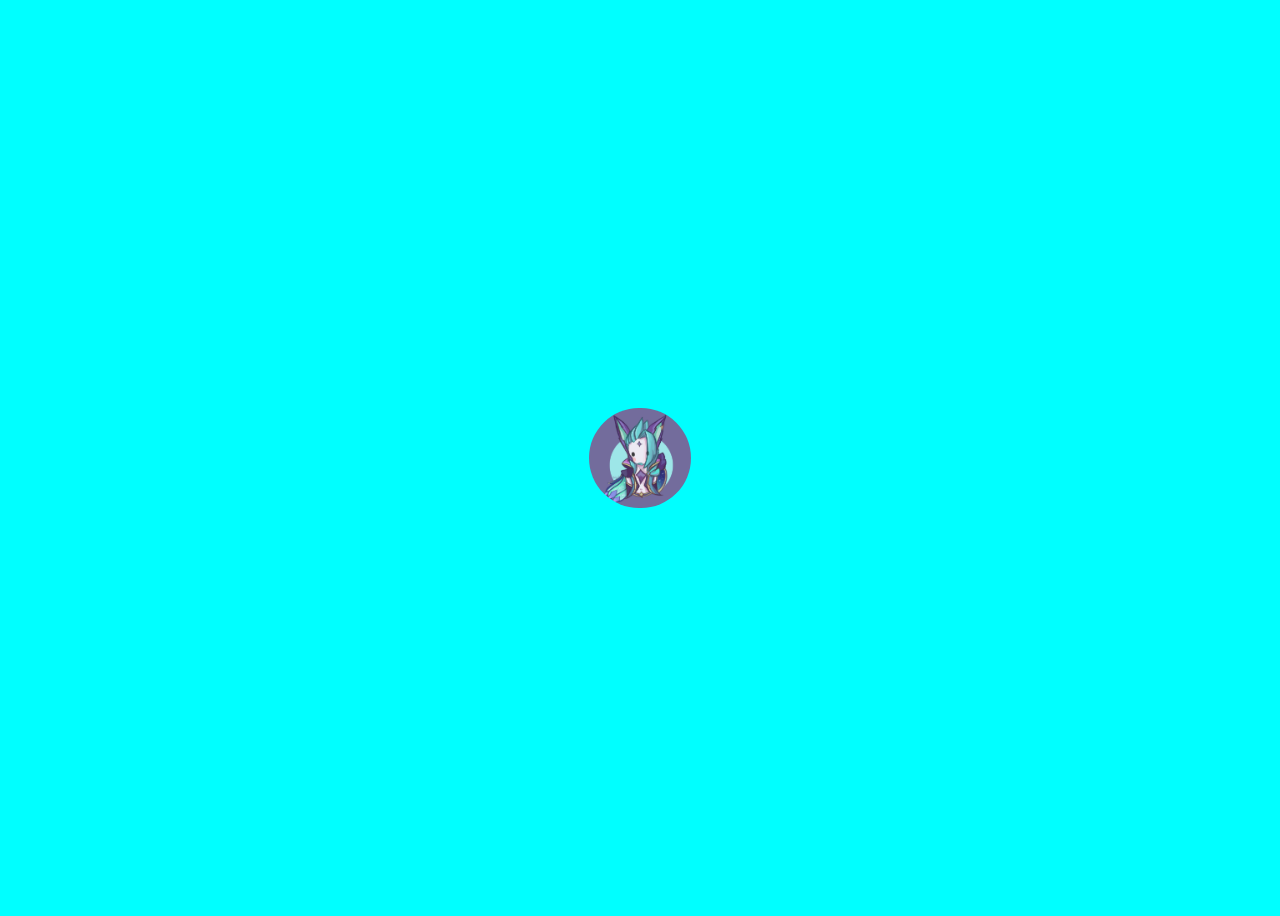
<file: portifólio-leonardo-09/index.html>
<!DOCTYPE html>
<html lang="pt-br">
<head>
    <meta charset="UTF-8">
    <meta name="viewport" content="width=device-width, initial-scale=1.0">
    <title>portifólio de leonardo</title>
    <link rel="stylesheet" href="style.css">
</head>
<body>
    <img src="img/perfil.jpg" alt="">
</body>
</html>
</file>
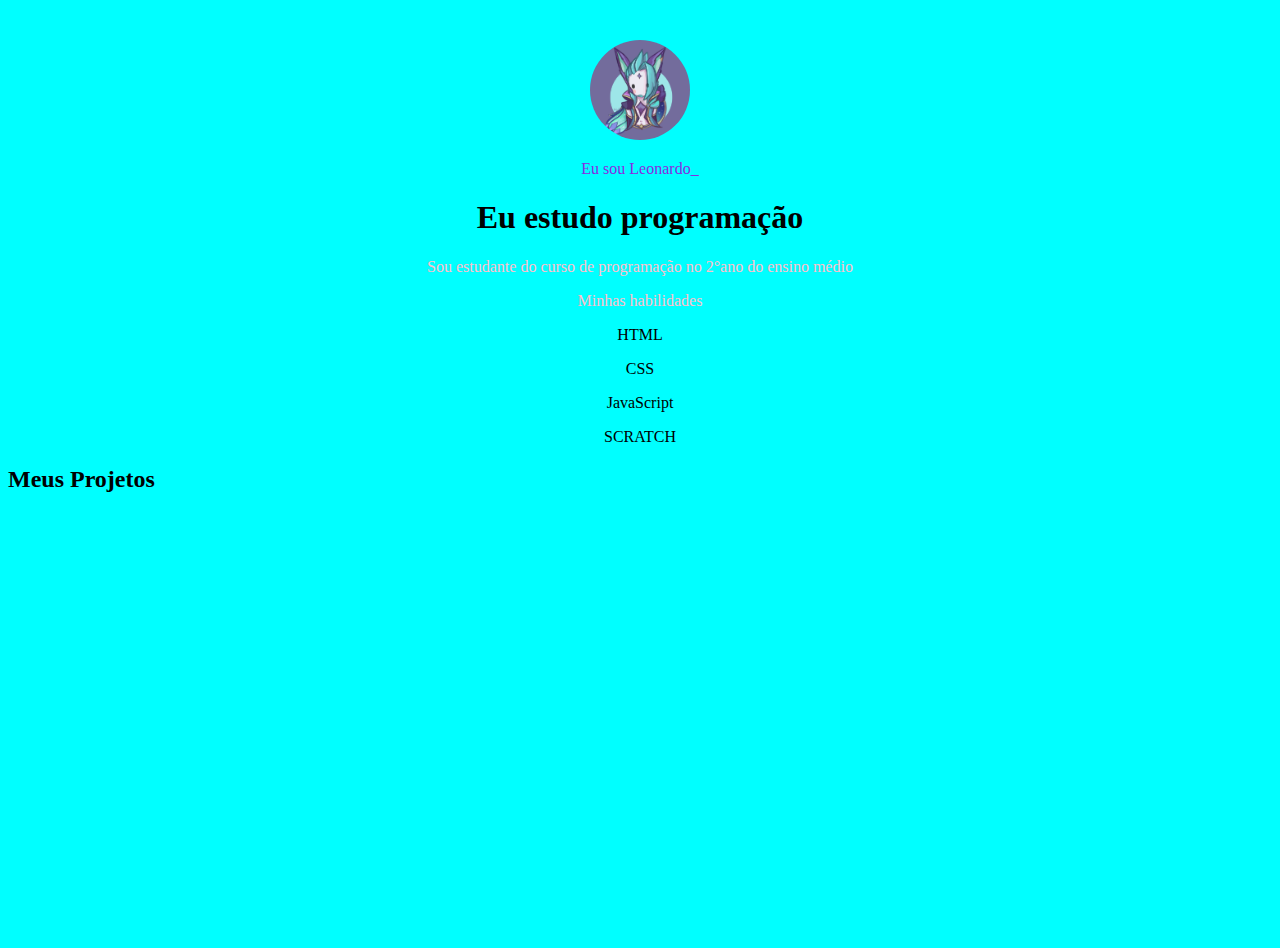
<file: portif-lio-leonardo-09-main/portifólio-leonardo-09/index.html>
<!DOCTYPE html>
<html lang="pt-br">

<head>
    <meta charset="UTF-8">
    <meta name="viewport" content="width=device-width, initial-scale=1.0">
    <title>Portfólio de Leonardo</title>
    <link rel="stylesheet" href="style.css">
</head>

<body>
    <img src="img/perfil.jpg" alt="">
    <p class="perfil">Eu sou Leonardo_</p>
    <h1>Eu estudo programação</h1>
    <p class="desc">Sou estudante do curso de programação no 2°ano do ensino médio</p>
    <p class="desc">Minhas habilidades</p>
    <div>
        <p class="habilidades">HTML</p>
        <p class="habilidades">CSS</p>
        <p class="habilidades">JavaScript</p>
        <p class="habilidades">SCRATCH</p>
    </div>
    <h2>Meus Projetos</h2>
</body>

</html>
</file>
<file: portifólio-leonardo-09/style.css>
body{
    background-color: aqua;
    display: flex; 
    justify-content: center;
    align-items: center;
    height: 100vh;
    border: purple 3px;
}
img{
    border-radius: 120px;
    height: 100px;
}
</file>
<file: portif-lio-leonardo-09-main/portifólio-leonardo-09/style.css>
body {
    background-color: aqua;
    display: block;
    justify-content: center;
    align-items: center;
    height: 100vh;
    border: purple 3px;
    text-align: center;
    border-radius: 20px;
    padding-top: 2rem;
}

img {
    border-radius: 120px;
    width: 100px;
    height: 100px;
}

.perfil {
    color: blueviolet;
}

.desc {
    color: pink;
}

a {
    margin: 5px;
    background-color: rgb(153, 51, 144);
    padding: 3px;
    border-radius: 5px;
}

h2 {
    text-align: left;
}
</file>
